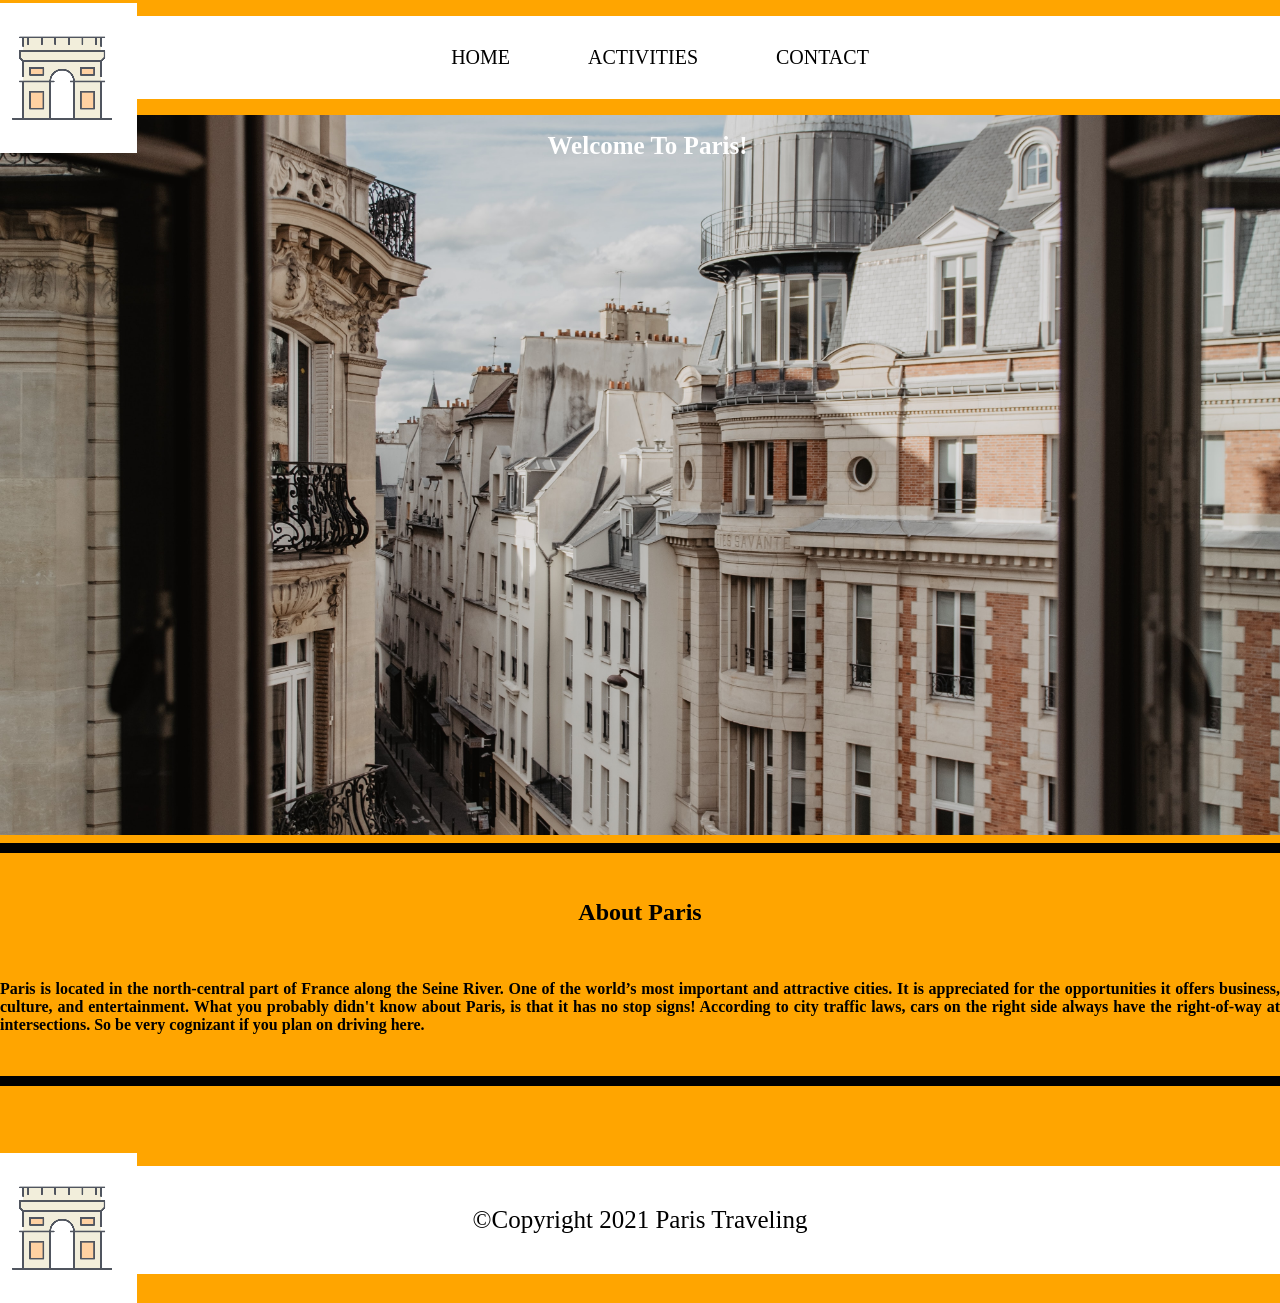
<file: index.html>
<!--Beginning of Html Document-->
<!DOCTYPE html>
<html lang="en-US">

<head>
  <meta charset="utf-8">
  <meta name="viewport" content="width=device-width">
  <title>Home</title>
  <link href="styles/style.css" rel="stylesheet" type="text/css" />
</head>

<body>

  <!--Png image/logo and navbar-->
  <header>
    <img class="logo" src="images/paris-logo.png" alt="Main logo">



    <nav>
      <ul>

        <li><a href="index.html">Home</a></li>
        <li><a href="activities.html">Activities</a></li>
        <li><a href="contact.html">Contact</a></li>
      </ul>

    </nav>

    <!--Paris slideshow - Attempted to change the divs to the figure element. Doing this messed with the animation. -->
    <div id="slideshow">
      <div class="slide-wrapper">

        <div class="slide">
          <h1 class="slide-text">Welcome To Paris!</h1>
        </div>

        <div class="slide">
          <h1 class="slide-text">Amazing Activites!</h1>
        </div>

        <div class="slide">
          <h1 class="slide-text">Beautiful Nightlife!</h1>
        </div>

        <div class="slide">
          <h1 class="slide-text">Cruise In Town!</h1>
        </div>



      </div>
    </div>



  </header>
  <hr>
  <!--Paris location information-->
  <section>
    <br>
    <h2 class="paris-header">About Paris</h2>
    <br>
    <p class="paris-location-information">Paris is located in the north-central part of France along the Seine River.
      One of the world’s most important and attractive cities. It is appreciated for the
      opportunities it offers business, culture, and entertainment. What you probably didn't know about Paris, is
      that it has no stop signs! According to city traffic laws,
      cars on the right side always have the right-of-way at intersections.
      So be very cognizant if you plan on driving here.
    </p>

  </section>
  <br>
  <hr>
  <br>
  <br>

  <!--End of Homepage-->
  <footer>
    <br>
    <br>


    <img class="homepage-logo" src="images/paris-logo.png" alt="Home logo">
    <p class="homepage-ptag">&copy;Copyright 2021 Paris Traveling</p>

  </footer>

</body>

</html>
</file>
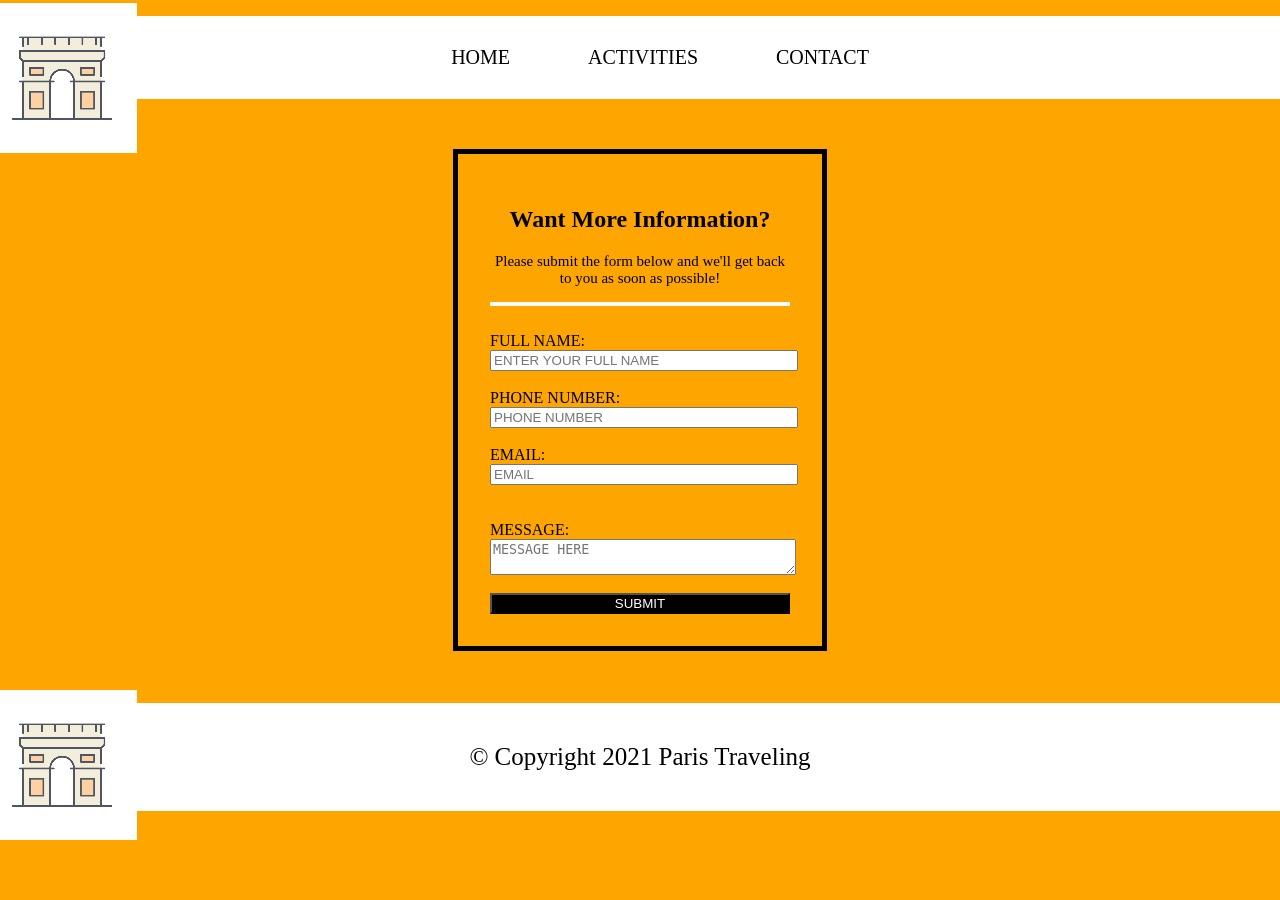
<file: contact.html>
<!--Beginning of Html Document-->
<!DOCTYPE html>
<html lang="en-US">

<head>
  <meta charset="utf-8">
  <meta name="viewport" content="width=device-width">
  <title>Contact</title>
  <link href="styles/style.css" rel="stylesheet" type="text/css" />
</head>

<body>
  <!--Png image and navbar-->
  <header>
    <img class="logo" src="images/paris-logo.png" alt="Main logo">
    <nav>

      <ul>
        <li><a href="index.html">Home</a></li>
        <li><a href="activities.html">Activities</a></li>
        <li><a href="contact.html">Contact</a></li>
      </ul>

    </nav>


  </header>
  <br>


  <!--Contact form for vistors-->
  <section>
    <form class="submit-form" action="process-form.php" method="post">
      <h2 class="contact-request">Want More Information?</h2>
      <p class="contact-p">Please submit the form below and we'll
        get back to you as soon as possible!</p>
      <hr class="underline">
      <br>

      <label>Full Name:</label>
      <input type="text" name="full-name" placeholder="Enter your full name">
      <br>


      <label>Phone Number:</label>
      <input type="text" name="phone-number" placeholder="Phone number">
      <br>

      <label>Email:</label>
      <input type="text" name="email" placeholder="Email">
      <br>
      <br>
      <label>Message:
        <br>
        <textarea placeholder="MESSAGE HERE"></textarea>
      </label>
      <br>
      <input class="submit-button" type="submit" name="submit">
    </form>

  </section>
  <br>
  <br>

  <!-- End of Contact Page-->
  <footer>
    <img class="contact-logo" src="images/paris-logo.png" alt="Contact logo">
    <p class="contact-ptag">&copy; Copyright 2021 Paris Traveling</p>
  </footer>

</body>

</html>
</file>
<file: styles/style.css>
/* Resetting all element styles within the body on all html pages*/
body {
  margin: 0;
  padding: 0;
  box-sizing: border-box;
  background-color: orange;
  font-family: Tahoma;
}



/*Home Page Here*/

/* Setting the width and height. Position is set to absolute to be in the same line as the nav bar links.   */
.logo {
  position: absolute;
  width: 100px;
  height: 100px;

}



/* Taking the list style off and making it appear in the center of the page. */
nav ul {
  list-style: none;
  text-align: center;
  background-color: #fff;

}

/* Adding padding. Changing the nav bar to a horizonal view.*/
nav li {
  padding: 30px;
  display: inline-block;
}

/* Adjusting the display of the links and adding padding. a tags are set to the center. */
nav a {
  text-decoration: none;
  text-align: center;
  display: block;
  font-size: 20px;
  text-transform: uppercase;
  padding: 0px 7px;
  color: #000;
}

/*Adding hover effect to a-tags.*/
nav a:hover {
  background-color: orange;
}

/*Text within the slideshow.*/
.slide-text {
  font-size: 25px;
  text-indent: 15px;
  color: #fff;
  text-align: center;
}

/*Box/container to hold images.*/
#slideshow {
  margin: 0 auto;
  width: 1280px;
  height: 720px;
  overflow: hidden;
}

/*Setting up animation.*/
.slide-wrapper {
  width: 5120px;
  animation-name: paris;
  animation-duration: 10s;
  animation-iteration-count: infinite;
}

/*The box/container displayed on the left of page.*/
.slide {
  float: left;
  width: 1280px;
  height: 720px;
}

/*paris-showcase image*/
.slide:nth-child(1) {
  background-image: url("../images/paris-showcase.jpg");
  background-repeat: no-repeat;
  background-position: center;
  background-size: cover;


}

/*city image */
.slide:nth-child(2) {
  background-image: url("../images/city.jpg");
  background-repeat: no-repeat;
  background-position: center;
  background-size: cover;


}


/*night-time image*/
.slide:nth-child(3) {
  background-image: url("../images/night-time.jpg");
  background-repeat: no-repeat;
  background-position: center;
  background-size: cover;
}

/*splurge image */
.slide:nth-child(4) {
  background-image: url("../images/splurge.jpg");
  background-repeat: no-repeat;
  background-position: center;
  background-size: cover;

}

/*Without the keyframes, the animation won't start.  You won't be able to see the images scroll through horizontally. They will stay overhidden or behind each other. If the margin-left width is off a number, it could mess with the transition of the images*/

@keyframes paris {

  20% {
    margin-left: 0px;
  }

  30% {
    margin-left: -1280px;
  }

  50% {
    margin-left: -1280px;
  }

  60% {
    margin-left: -2560px;
  }

  70% {
    margin-left: -2560px;
  }

  80% {
    margin-left: -3840px;
  }

  90% {
    margin-left: -3840px;
  }
}


/*paris-header center */

.paris-header {
  text-align: center;
}

/*Information about Paris*/
.paris-location-information {
  text-align: justify;
  font-weight: bold;

}

/*To add some color and let the user know this section is done.*/
hr {
  border: 5px solid #000;
}

/*Adusting logo and footer logos with different margins. The logo is different from the footer logos/It has different styles. */
.logo,
.homepage-logo,
.activites-logo,
.contact-logo {
  position: absolute;
  width: 100px;
  height: 100px;
  background-color: #fff;
  margin: -1%;
  padding: 25px;

}

/*Copyright information for all pages*/
.homepage-ptag,
.activites-ptag,
.contact-ptag {
  font-size: 25px;
  text-align: center;
  background-color: #fff;
  margin: 0.0;
  padding: 40px;

}

/*Activites Page*/

/*Applying some size and color to the unicode arrow*/
.arrow {
  font-size: 35px;
  color: #fff;
}

/*Activites info section; adjusting the unordered list and paragraph tag */
.todo-one,
.todo-two,
.todo-three {
  font-size: 18px;
  font-weight: bold;
  text-align: center;


}

/*Cost and agegroup - taking the bullet points off the list item*/
.dot-change {
  list-style: none;
}

/*Changing all images on this page to be in the center and fullscreen*/
img {
  display: block;
  width: 100%;
  margin: 0 auto;
}

/*Contact Page*/

/*Creating a border around the submit form then placing it in center of page*/
.submit-form {
  max-width: 300px;
  margin: 1rem auto;
  border: 5px solid black;
  padding: 2rem;
}

/*A header that asks the user if they want more information   */
.contact-request {
  text-align: center;

}

/*Telling the user what to type in*/
.contact-p {
  font-size: 15px;
  text-align: center;
}

/*Separating the text above*/
.underline {
  border: 2px solid white;
}

/*Aligning the input, label, and textarea to fit correctly in the .submit-form */
input,
label,
textarea {
  display: block;
  margin: 0 auto;
  width: 100%;
  text-transform: uppercase;
}

/*Changing the colors with background and the text*/
.submit-button {
  background-color: #000;
  color: #fff;
}
</file>
